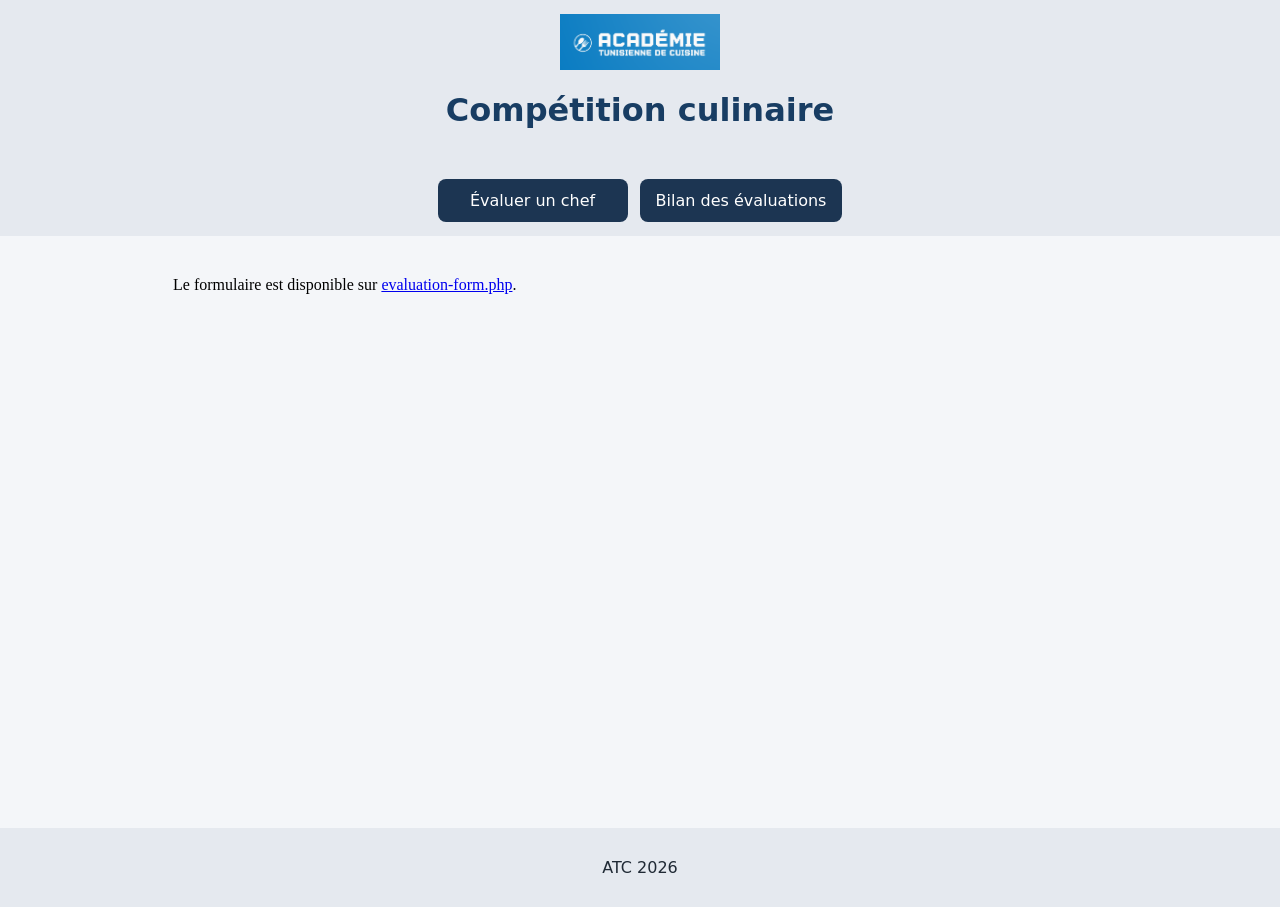
<file: index.html>
<!doctype html>
<html lang="fr"><head><meta charset="utf-8"><meta name="viewport" content="width=device-width, initial-scale=1"><title>Compétition culinaire</title><link rel="stylesheet" href="mesStyles.css"><script src="mesControles.js" defer></script></head>
<body onload="piedpage()"><header><img src="logo.png" alt="Logo de la compétition"><h1>Compétition culinaire</h1></header>
<nav aria-label="Navigation principale"><a href="evaluation.html" target="cadre">Évaluer un chef</a><a href="bilan.php" target="cadre">Bilan des évaluations</a></nav>
<main><iframe src="evaluation.html" name="cadre" title="Contenu de la compétition culinaire"></iframe></main><footer><p id="pied">ATC</p></footer></body></html>
</file>
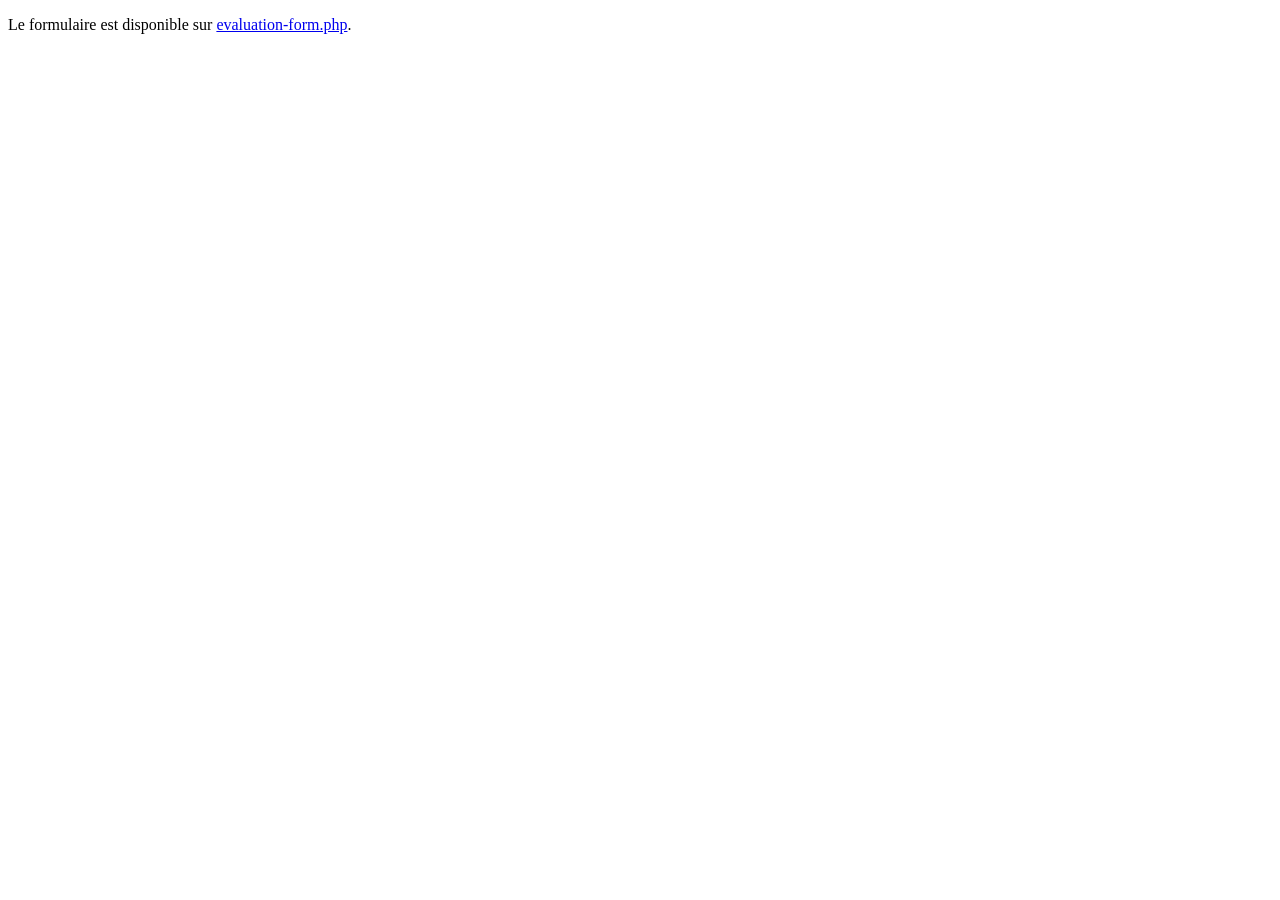
<file: evaluation.html>
<!doctype html>
<html lang="fr">
<head>
  <meta charset="utf-8">
  <meta name="viewport" content="width=device-width, initial-scale=1">
  <meta http-equiv="refresh" content="0;url=evaluation-form.php">
  <title>Évaluation d'un plat</title>
</head>
<body>
  <p>Le formulaire est disponible sur <a href="evaluation-form.php">evaluation-form.php</a>.</p>
</body>
</html>
</file>
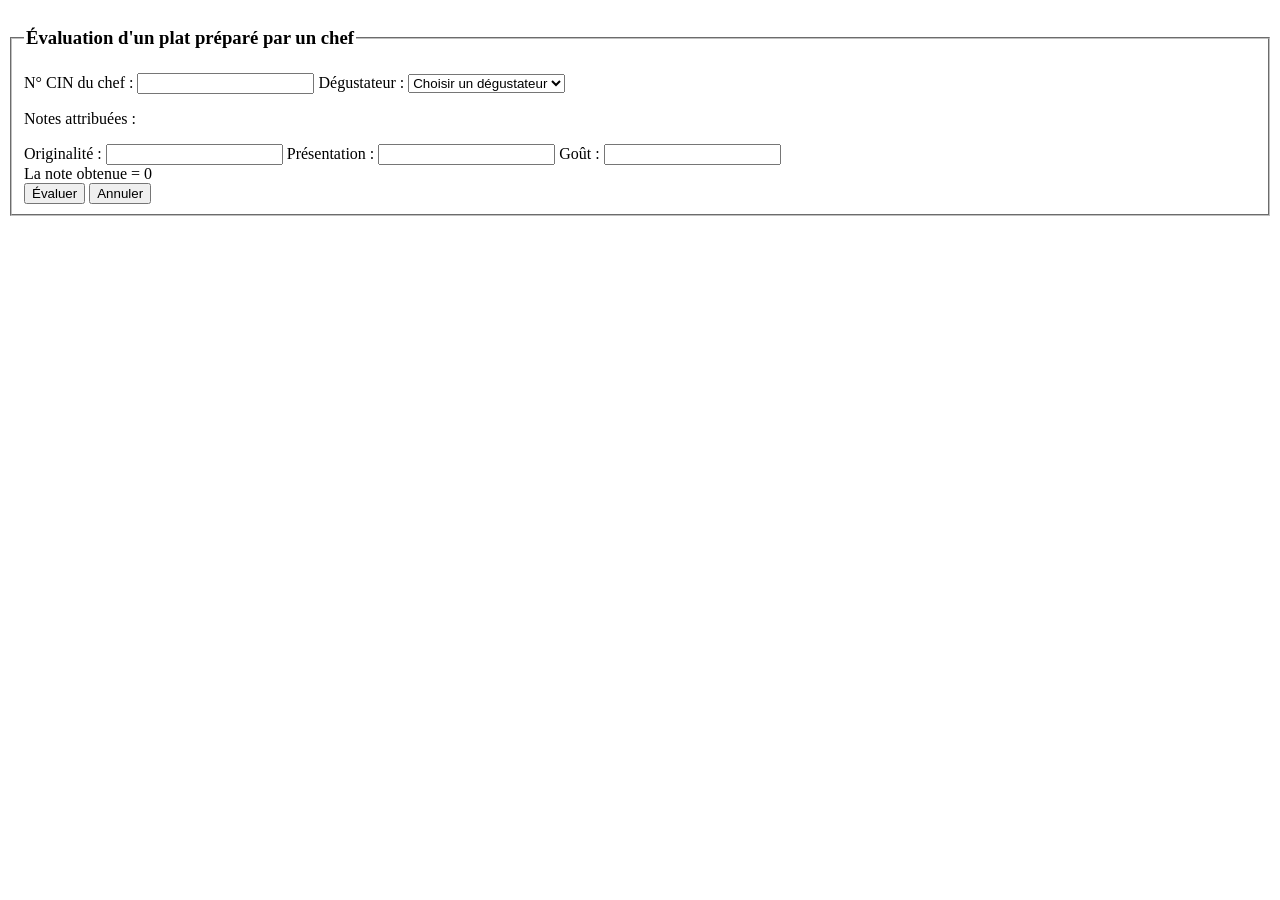
<file: Ressources Bac 2025 pratique (rattrapage) - Copy/ressources_sti_2025_rat/evaluation.html>
﻿<!DOCTYPE HTML>
<html>
<head>
  <title>Évaluation d'un plat d'un chef</title>
</head>
<body>
<form id="f" name="f" action="" method="POST">
 <fieldset>
    <legend><h3>Évaluation d'un plat préparé par un chef</h3></legend>
    <label>N° CIN du chef :</label> <input type="number">
    <label>Dégustateur :</label>
	<select size="1">
			<option value="">Choisir un dégustateur</option>
			
			
    </select> <br>
    <p>Notes attribuées :</p>
    <label>Originalité :</label>
    <input class="note" type="number">
    <label class="labelpageeval">Présentation  :</label>
    <input class="note"  type="number">
    <label class="labelpageeval">Goût :</label>
    <input class="note" type="number"><br>
    <span>La note obtenue =</span><span id="note"> 0 </span>
    <div>
        <input name="bt1" type="submit" value="Évaluer">
        <input name="bt2" type="reset" value="Annuler">
     </div>
 </fieldset>
</form>
</body>
</html>
</file>
<file: mesStyles.css>
:root { font-family: system-ui, -apple-system, "Segoe UI", sans-serif; color: #202a35; background: #f4f6f9; }
* { box-sizing: border-box; }
body { margin: 0; }
header, nav, footer { text-align: center; background: #e5e9ef; padding: 14px; }
header img { height: 56px; width: auto; vertical-align: middle; }
h1, h2 { color: #183d63; }
nav { display: flex; justify-content: center; flex-wrap: wrap; gap: 12px; }
nav a { display: inline-block; min-width: 190px; padding: 12px 16px; border-radius: 8px; background: #1c3552; color: #fff; text-decoration: none; }
nav a:hover { background: #31577f; }
main { width: min(950px, calc(100% - 32px)); margin: 24px auto; }
iframe { width: 100%; min-height: 540px; border: 0; background: transparent; }
.container { padding: 24px; border: 1px solid #dce3eb; border-radius: 12px; background: #fff; box-shadow: 0 8px 24px rgb(20 40 70 / 6%); }
fieldset { border: 1px solid #cbd5e1; border-radius: 10px; padding: 22px; }
legend { padding: 0 8px; font-weight: 700; color: #183d63; }
label { display: inline-block; width: 155px; margin: 10px 8px 10px 0; font-weight: 600; }
input, select { min-height: 40px; padding: 8px 10px; border: 1px solid #aab7c5; border-radius: 7px; font: inherit; }
.note { width: 110px; }
.average { margin-top: 18px; font-weight: 700; }
.actions { display: flex; justify-content: center; flex-wrap: wrap; gap: 10px; margin-top: 18px; }
button, .btn { padding: 10px 18px; border: 0; border-radius: 7px; background: #1d5b91; color: #fff; font: inherit; font-weight: 650; cursor: pointer; }
button.secondary { background: #e8edf3; color: #26394d; }
.success { padding: 14px; border-radius: 8px; background: #e7f5ec; color: #1d6338; }
.table-wrap { overflow-x: auto; }table { width: 100%; border-collapse: collapse; }th, td { padding: 12px; border-bottom: 1px solid #e2e8f0; text-align: left; }th { background: #edf2f7; }
a { color: #1d5b91; }
@media (max-width: 620px) { main { margin: 12px auto; } .container { padding: 16px; } label { display: block; width: auto; } input, select { width: 100%; max-width: 100%; } }
</file>
